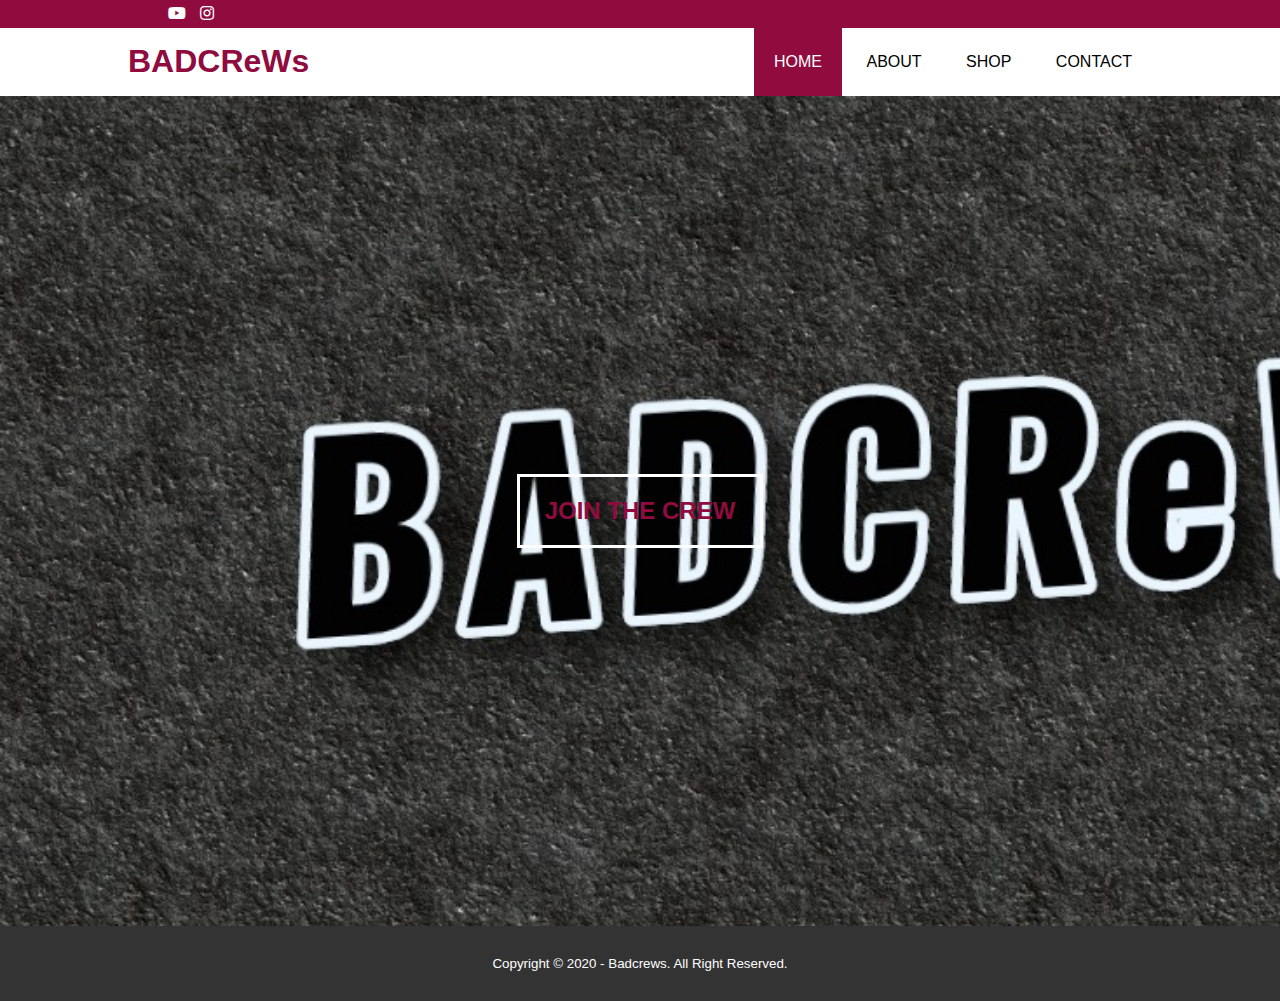
<file: company-profile/index.html>
<html>
<head>
	<meta charset="utf-8">
	<meta name="viewport" content="width=device-width, initial-scale1">
	<title>BADCREWS | STORE</title>
	<link rel="stylesheet" type="text/css" href="css/style.css">
	<link rel="stylesheet" type="text/css" href="https://cdnjs.cloudflare.com/ajax/libs/font-awesome/5.14.0/css/all.min.css"><script src="https://code.jquery.com/jquery-3.5.1.min.js" integrity="sha256-9/aliU8dGd2tb6OSsuzixeV4y/faTqgFtohetphbbj0=" crossorigin="anonymous"></script>
</head>
<body>
	<!-- loader -->
	<div class="bg-loader">
		<div class="loader"></div>
	</div>

	<!-- header -->
	<div class="medsos">
		<div class="container">
			<ul>
				<li><a href="https://www.youtube.com/channel/UCMhl8eYhGC1sfQbmgt7SVeA"><i class="fab fa-youtube"></i></a></li>
				<li><a href="https://www.instagram.com/willyan.hyuga/"><i class="fab fa-instagram"></i></a></li>
			</ul>
		</div>
	</div>
	<header>
		<div class="container">
			<h1><a href="index.html">BADCReWs</a></h1>
			<ul>
				<li class="active"><a href="index.html">HOME</a></li>
				<li><a href="about.html">ABOUT</a></li>
				<li><a href="service.html">SHOP</a></li>
				<li><a href="contact.html">CONTACT</a></li>
			</ul>
		</div>
	</header>

	<!-- banner -->
	<section class="banner">
		<h2>JOIN THE CREW</h2>
	</section>

	<!-- footer -->
	<footer>
		<div class="container">
			<small>Copyright &copy; 2020 - Badcrews. All Right Reserved.</small>
		</div>
	</footer>


	<script type="text/javascript">
		$(document).ready(function(){
			$(".bg-loader").hide();
		})
	</script>
</body>
</html>
</file>
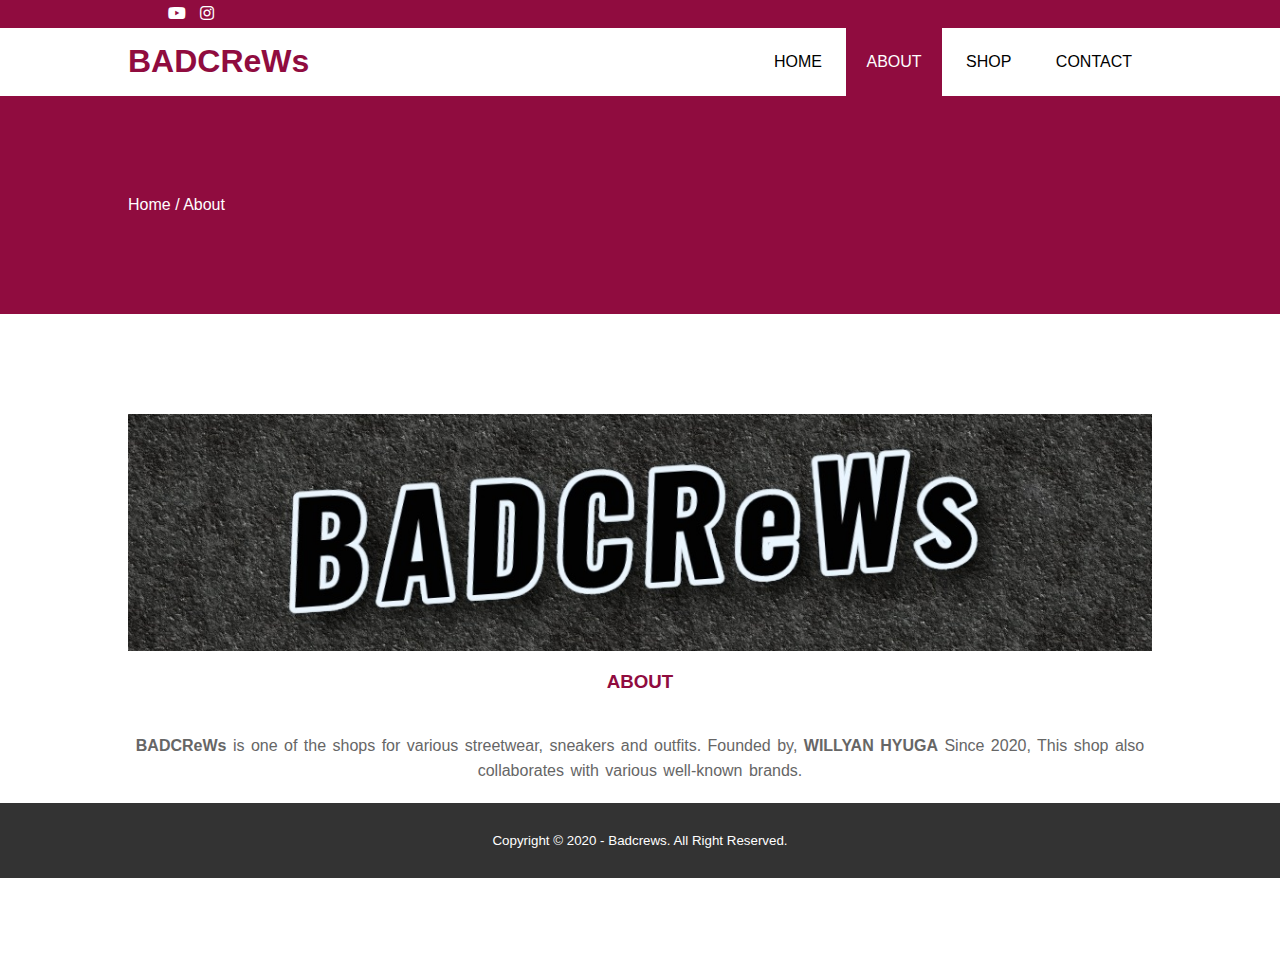
<file: company-profile/about.html>
<html>
<head>
	<meta charset="utf-8">
	<meta name="viewport" content="width=device-width, initial-scale1">
	<title>BADCREWS | STORE</title>
	<link rel="stylesheet" type="text/css" href="css/style.css">
	<link rel="stylesheet" type="text/css" href="https://cdnjs.cloudflare.com/ajax/libs/font-awesome/5.14.0/css/all.min.css"><script src="https://code.jquery.com/jquery-3.5.1.min.js" integrity="sha256-9/aliU8dGd2tb6OSsuzixeV4y/faTqgFtohetphbbj0=" crossorigin="anonymous"></script>
</head>
<body>
	<!-- loader -->
	<div class="bg-loader">
		<div class="loader"></div>
	</div>

	<!-- header -->
	<div class="medsos">
		<div class="container">
			<ul>
				<li><a href="https://www.youtube.com/channel/UCMhl8eYhGC1sfQbmgt7SVeA"><i class="fab fa-youtube"></i></a></li>
				<li><a href="https://www.instagram.com/willyan.hyuga/"><i class="fab fa-instagram"></i></a></li>
			</ul>
		</div>
	</div>
	<header>
		<div class="container">
			<h1><a href="index.html">BADCReWs</a></h1>
			<ul>
				<li><a href="index.html">HOME</a></li>
				<li class="active"><a href="about.html">ABOUT</a></li>
				<li><a href="service.html">SHOP</a></li>
				<li><a href="contact.html">CONTACT</a></li>
			</ul>
		</div>
	</header>

	<!-- label -->
	<section class="label">
		<div class="container">
			<p>Home / About</p>
		</div>
	</section>

	<!-- about -->
	<section class="about">
		<div class="container">
			<img src="img/BADCReWs.jpg" width="100%">
			<h3>ABOUT</h3>
			<p><strong>BADCReWs</strong> is one of the shops for various streetwear, sneakers and outfits. Founded by, <strong>WILLYAN HYUGA</strong> Since 2020, This shop also collaborates with various well-known brands.
		</div>

	<!-- footer -->
	<footer>
		<div class="container">
			<small>Copyright &copy; 2020 - Badcrews. All Right Reserved.</small>
		</div>
	</footer>


	<script type="text/javascript">
		$(document).ready(function(){
			$(".bg-loader").hide();
		})
	</script>
</body>
</html>
</file>
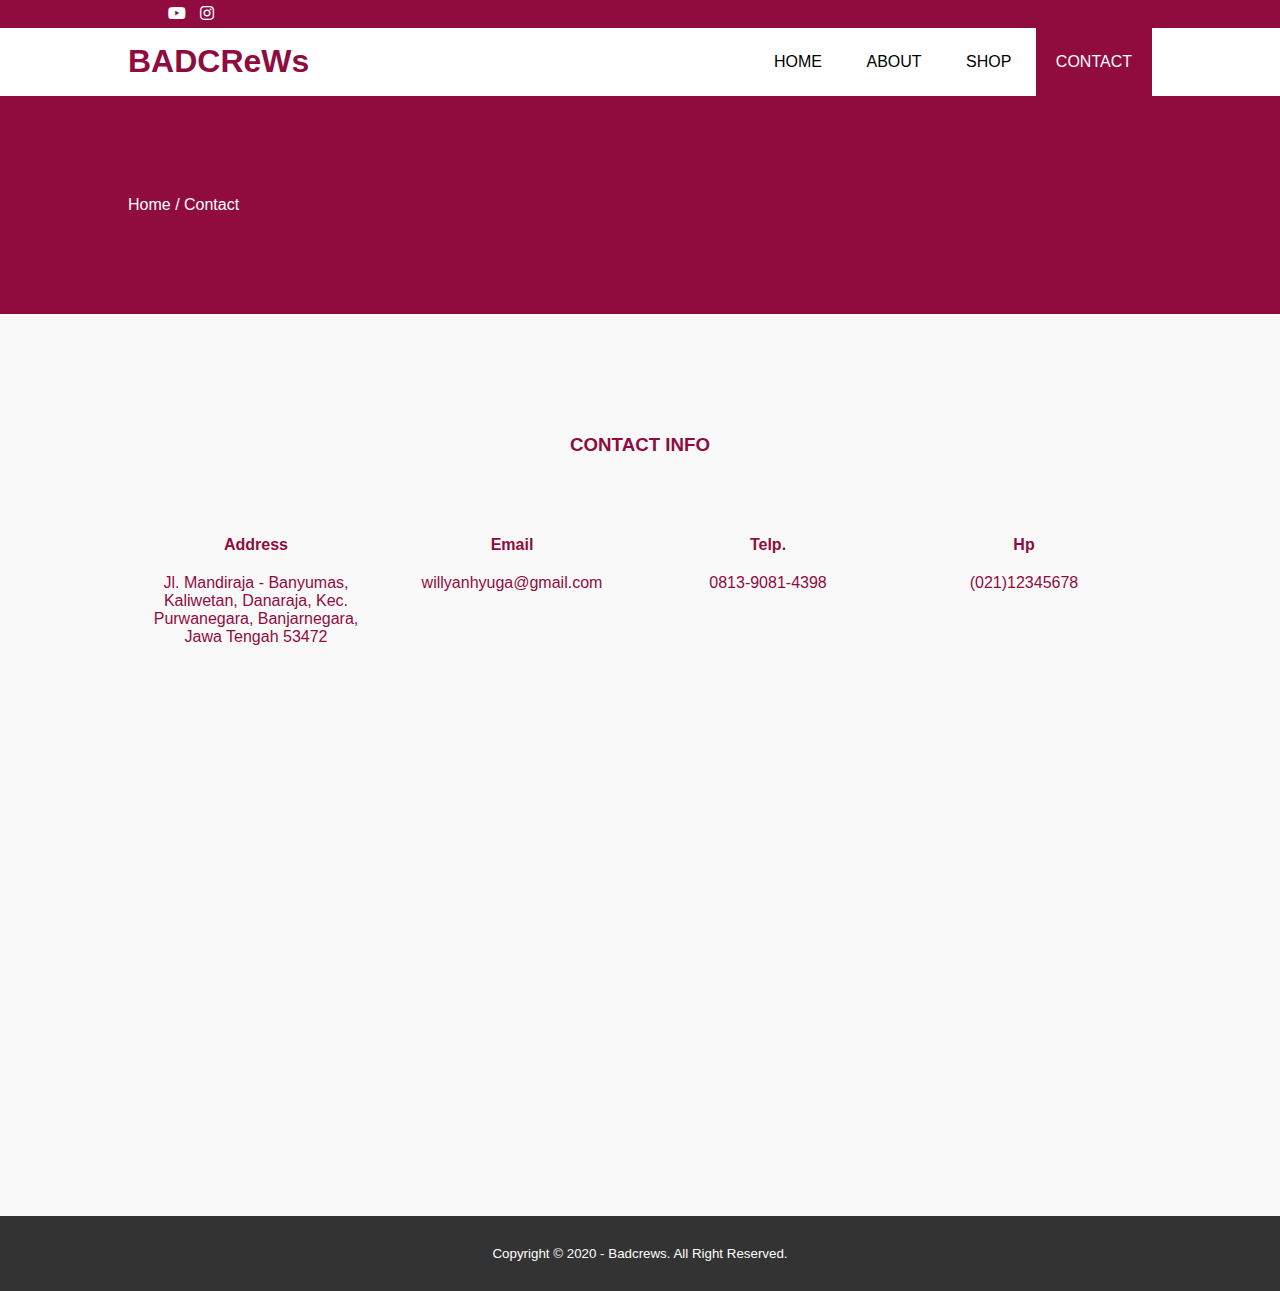
<file: company-profile/contact.html>
<html>
<head>
	<meta charset="utf-8">
	<meta name="viewport" content="width=device-width, initial-scale1">
	<title>BADCREWS | STORE</title>
	<link rel="stylesheet" type="text/css" href="css/style.css">
	<link rel="stylesheet" type="text/css" href="https://cdnjs.cloudflare.com/ajax/libs/font-awesome/5.14.0/css/all.min.css"><script src="https://code.jquery.com/jquery-3.5.1.min.js" integrity="sha256-9/aliU8dGd2tb6OSsuzixeV4y/faTqgFtohetphbbj0=" crossorigin="anonymous"></script>
</head>
<body>
	<!-- loader -->
	<div class="bg-loader">
		<div class="loader"></div>
	</div>

	<!-- header -->
	<div class="medsos">
		<div class="container">
			<ul>
				<li><a href="https://www.youtube.com/channel/UCMhl8eYhGC1sfQbmgt7SVeA"><i class="fab fa-youtube"></i></a></li>
				<li><a href="https://www.instagram.com/willyan.hyuga/"><i class="fab fa-instagram"></i></a></li>
			</ul>
		</div>
	</div>
	<header>
		<div class="container">
			<h1><a href="index.html">BADCReWs</a></h1>
			<ul>
				<li><a href="index.html">HOME</a></li>
				<li><a href="about.html">ABOUT</a></li>
				<li><a href="service.html">SHOP</a></li>
				<li class="active"><a href="contact.html">CONTACT</a></li>
			</ul>
		</div>
	</header>

	<!-- label -->
	<section class="label">
		<div class="container">
			<p>Home / Contact</p>
		</div>
	</section>

	<!-- service -->
	<section class="service">
		<div class="container">
			<h3>CONTACT INFO</h3>
			<div class="box">
				<div class="col-4">
					<h4>Address</h4>
					<p>Jl. Mandiraja - Banyumas, Kaliwetan, Danaraja, Kec. Purwanegara, Banjarnegara, Jawa Tengah 53472</p>
				</div>
				<div class="col-4">
					<h4>Email</h4>
					<p>willyanhyuga@gmail.com</p>
				</div>
				<div class="col-4">
					<h4>Telp.</h4>
					<p>0813-9081-4398</p>
				</div>
				<div class="col-4">
					<h4>Hp</h4>
					<p>(021)12345678</p>
				</div>
		</div>
		<iframe src="https://www.google.com/maps/embed?pb=!1m18!1m12!1m3!1d3956.189352299931!2d109.53990501528062!3d-7.444291275421235!2m3!1f0!2f0!3f0!3m2!1i1024!2i768!4f13.1!3m3!1m2!1s0x2e65536ad5a98c7b%3A0xd40d5e17a49f9c98!2sAgen%20Brilink%20Toko%20Mulyo!5e0!3m2!1sid!2sid!4v1601030900620!5m2!1sid!2sid" width="100%" height="450" frameborder="0" style="border:0;" allowfullscreen="" aria-hidden="false" tabindex="0"></iframe>
	</div>
	</section>

	<!-- footer -->
	<footer>
		<div class="container">
			<small>Copyright &copy; 2020 - Badcrews. All Right Reserved.</small>
		</div>
	</footer>


	<script type="text/javascript">
		$(document).ready(function(){
			$(".bg-loader").hide();
		})
	</script>
</body>
</html>
</file>
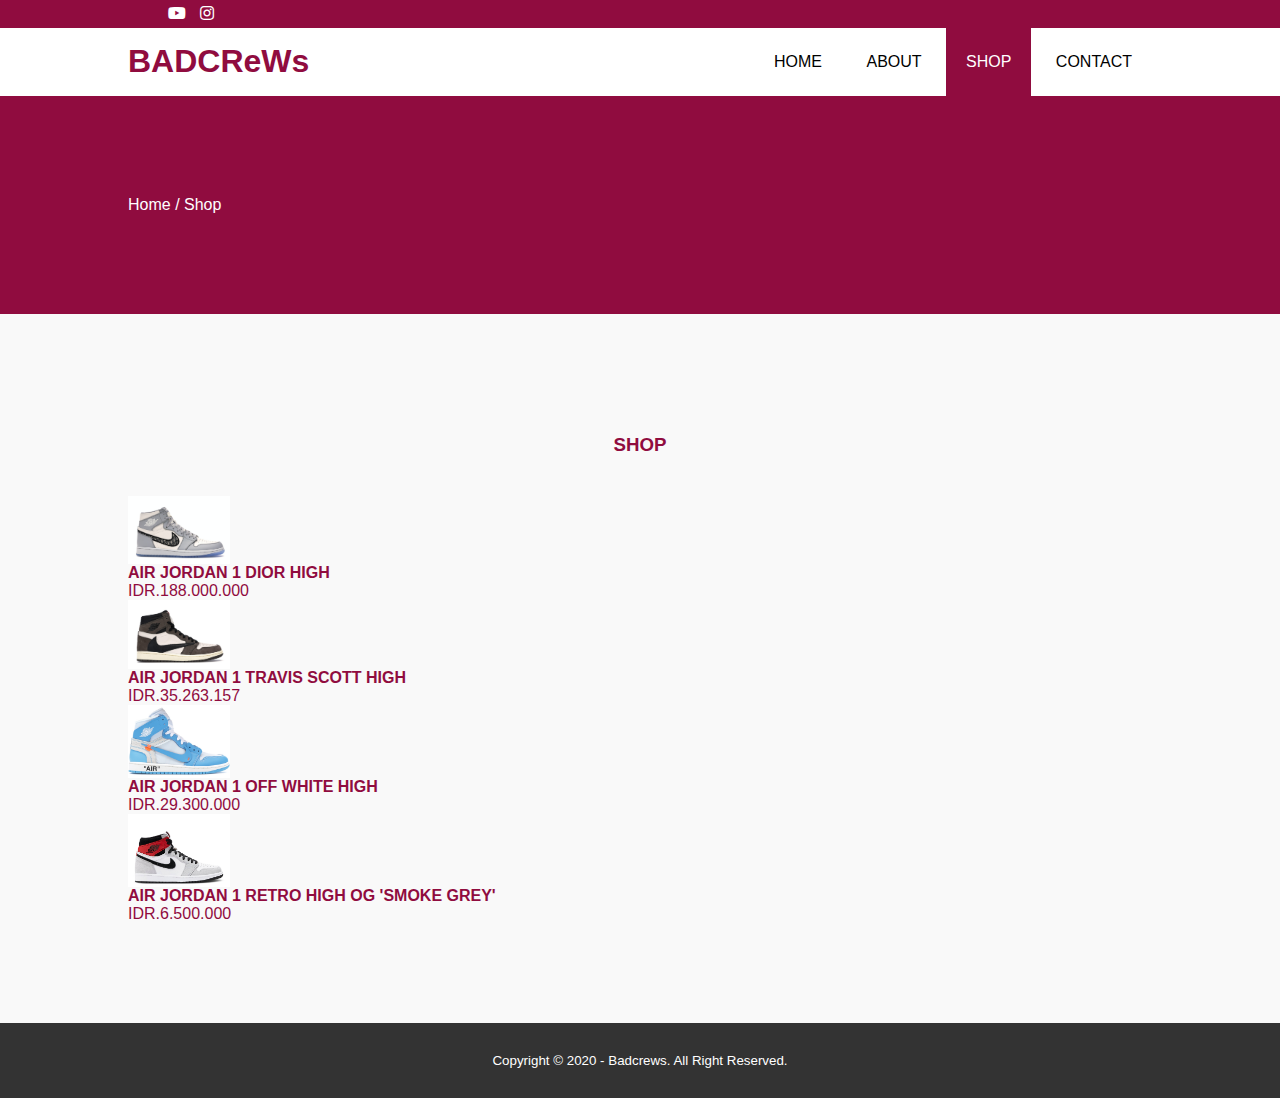
<file: company-profile/service.html>
<html>
<head>
	<meta charset="utf-8">
	<meta name="viewport" content="width=device-width, initial-scale1">
	<title>BADCREWS | STORE</title>
	<link rel="stylesheet" type="text/css" href="css/style.css">
	<link rel="stylesheet" type="text/css" href="https://cdnjs.cloudflare.com/ajax/libs/font-awesome/5.14.0/css/all.min.css"><script src="https://code.jquery.com/jquery-3.5.1.min.js" integrity="sha256-9/aliU8dGd2tb6OSsuzixeV4y/faTqgFtohetphbbj0=" crossorigin="anonymous"></script>
</head>
<body>
	<!-- loader -->
	<div class="bg-loader">
		<div class="loader"></div>
	</div>

	<!-- header -->
	<div class="medsos">
		<div class="container">
			<ul>
				<li><a href="https://www.youtube.com/channel/UCMhl8eYhGC1sfQbmgt7SVeA"><i class="fab fa-youtube"></i></a></li>
				<li><a href="https://www.instagram.com/willyan.hyuga/"><i class="fab fa-instagram"></i></a></li>
			</ul>
		</div>
	</div>
	<header>
		<div class="container">
			<h1><a href="index.html">BADCReWs</a></h1>
			<ul>
				<li><a href="index.html">HOME</a></li>
				<li><a href="about.html">ABOUT</a></li>
				<li class="active"><a href="service.html">SHOP</a></li>
				<li><a href="contact.html">CONTACT</a></li>
			</ul>
		</div>
	</header>

	<!-- label -->
	<section class="label">
		<div class="container">
			<p>Home / Shop</p>
		</div>
	</section>

	<!-- service -->
	<section class="service">
		<div class="container">
			<h3>SHOP</h3>
			<div class="box">
				<img src="img/dior.jpg" width="10%">
					<h4>AIR JORDAN 1 DIOR HIGH</h4>
						IDR.188.000.000
				</div>
			<div class="box">
				<img src="img/ts.jpg" width="10%">
					<h4>AIR JORDAN 1 TRAVIS SCOTT HIGH</h4>
						IDR.35.263.157
				</div>
			<div class="box">
				<img src="img/off white.jpg" width="10%">
					<h4>AIR JORDAN 1 OFF WHITE HIGH</h4>
						IDR.29.300.000
				</div>
			<div class="box">
				<img src="img/retro.jpg" width="10%">
					<h4>AIR JORDAN 1 RETRO HIGH OG 'SMOKE GREY'</h4>
						IDR.6.500.000
			</div>
		</div>
	</section>

	<!-- footer -->
	<footer>
		<div class="container">
			<small>Copyright &copy; 2020 - Badcrews. All Right Reserved.</small>
		</div>
	</footer>


	<script type="text/javascript">
		$(document).ready(function(){
			$(".bg-loader").hide();
		})
	</script>
</body>
</html>
</file>
<file: company-profile/css/style.css>
* {
	padding: :0;
	margin:0;
	font-family: sans-serif;
}
a {
	color: inherit;
	text-decoration: none;
}
.medsos {
	padding:5px 0;
	background-color: #900C3F;
}
.medsos ul li {
	display: inline-block;
	color: #fff;
	margin-right:10px ;
}
.container {
	width:80%;
	margin:0 auto;
}
.container:after {
	content: '';
	display: block;
	clear: both;
}
header h1 {
	float: left;
	padding:15px 0px;
	color: #900C3F;
}
header ul {
	float: right;
}
header ul li {
	display: inline-block;
}
header ul li a {
	padding:25px 20px;
	display: inline-block;
}
header ul li a:hover {
	background-color: #900C3F;
	color: #fff;
}
.active {
	background-color: #900C3F;
	color: #fff;
}
.banner {
	height:70vh;
	background-image: url('../img/BADCReWs 1.jpg');
	background-size: cover;
	position: relative;
	display: flex;
	justify-content: center;
	align-items: center;
}
.banner:after {
	content: '';
	display: block;
	position: absolute;
	top: 0;
	left: 0;
	right: 0;
	bottom: 0;
}
.banner h2 {
	color: #900C3F;
	z-index: 1;
	padding:20px 25px;
	border:3px solid #fff;
}
section {
	padding:100px 0;
}
section h3 {
	text-align: center;
	padding:20px 0px;
	color: #900C3F;
	margin-bottom: 20px; 
}
.about, 
.service{
	padding-bottom: 100px;
}
.about p {
	color: #666;
	word-spacing: 2px;
	line-height: 25px;
	margin-bottom: 20px;
	text-align: center;
}
.service {
	background-color: #f9f9f9;
}
.box {
	color: #900C3F;
}
.box:after {
	content: '';
	display: block;
	clear: both;
}
.box  .col-4 {
	width:25%;
	padding:20px;
	box-sizing: border-box;
	text-align: center;
	float: left;
}
.icon {
	width:70px;
	height:70px;
	line-height: 70px;
	font-size: 40px;
	margin: 0 auto;
}
.box .col-4 h4 {
	margin:20px 0;
}
footer {
	padding:30px 0;
	background-color: #333;
	color: #fff;
	text-align: center;
}
.bg-loader {
	background-color: #eee;
	position: fixed;
	top: 0;
	left: 0;
	right: 0;
	bottom: 0;
	z-index: 9999;
	display: flex;
	justify-content: center;
	align-items: center;
}
.bg-loader .loader {
	width:100px;
	height:100px;
	border:3px solid #fff;
	border-radius: 50%;
	border-top-color: #900C3F;
	border-right-color: #900C3F;
	border-bottom-color: #900C3F;
	animation: puterin .8s linear infinite
}
.label {
	background-color: #900C3F;
	color: #fff;
}
@keyframes puterin {
	100% {
		transform: rotate(360deg);
	}
}
@media screen and (max-width: 768px){
	.container {
		width: 90%
	}
	header h1 {
		text-align: center;
		float: none;
	}
	header ul {
		text-align: center;
		float: none;
	}
	.box .col-4 {
		width:100%;
		float: none;
		margin-bottom: 20px;
	}
}
</file>
